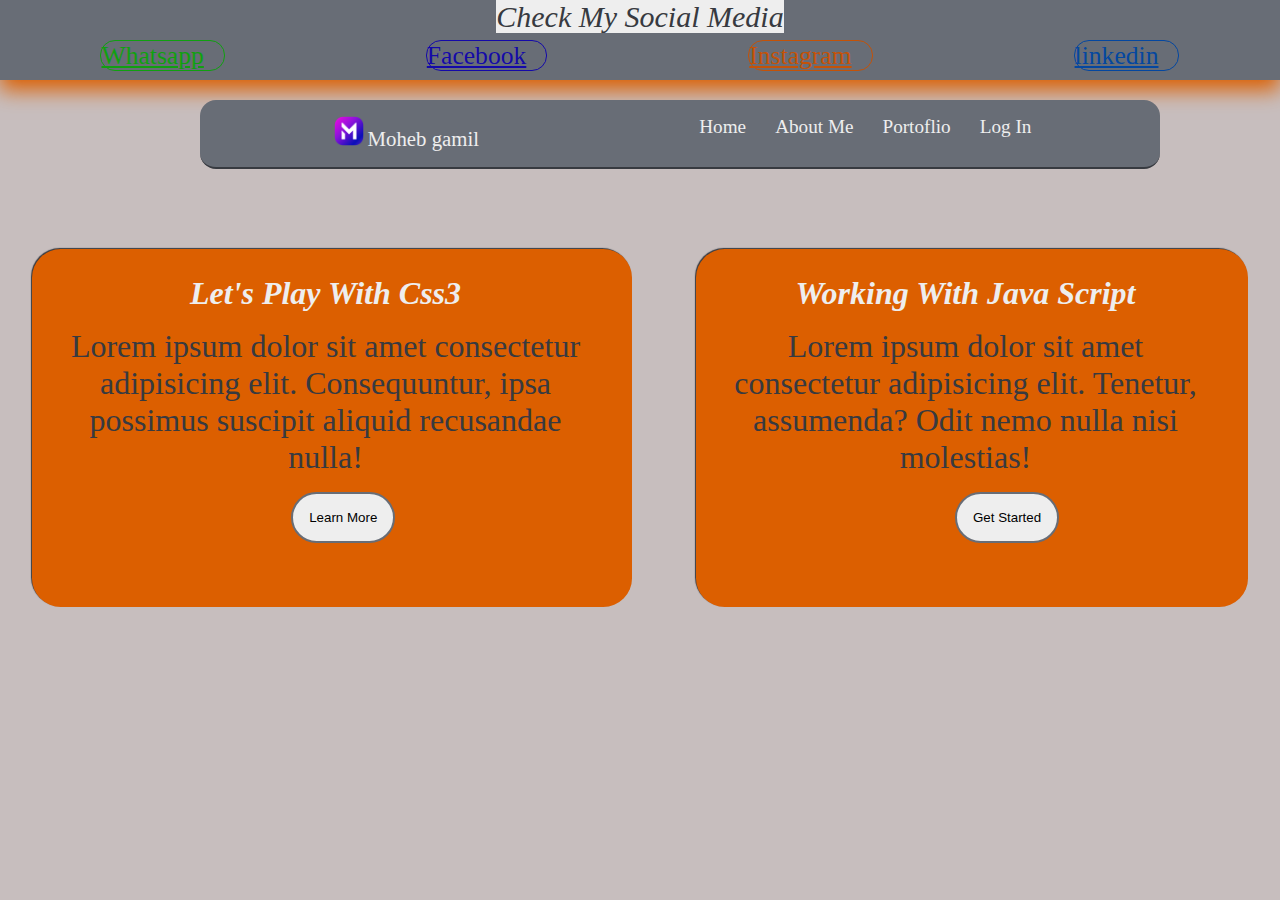
<file: CSS session 2 task/index.html>
<!DOCTYPE html>
<html lang="en">
<head>
    <!-- Meta Tags  -->
    <meta charset="UTF-8">
    <meta name="viewport" content="width=device-width, initial-scale=1.0">
    <meta name="auther" content="M1_D">
    <meta name="keywords" content="Portofoilo">
    <meta name="description" content="">
    <meta name="copyright" content="copyright">
    <!-- End Meta Tags -->
    <link rel="shortcut icon" href="../CSS session 2 task/assets/images/letter-m (2).png" type="image/x-icon">
    <!--Custom Style Sheet  Css  -->
    <link rel="stylesheet" href="css/main.css">
    <!-- End Custom Style  -->
    <!-- Font Awesom -->
    <link rel="stylesheet" href="https://cdnjs.cloudflare.com/ajax/libs/font-awesome/6.5.2/css/all.min.css" integrity="sha512-SnH5WK+bZxgPHs44uWIX+LLJAJ9/2PkPKZ5QiAj6Ta86w+fsb2TkcmfRyVX3pBnMFcV7oQPJkl9QevSCWr3W6A==" crossorigin="anonymous" referrerpolicy="no-referrer" />
    <title>Portfolio</title>
</head>
<body>
    <header>
        <mark class="mark">Check My Social Media<i class="fa-regular fa-circle-question"></i></mark>
        <div class="head">
            <!-- Whats-app -->
            <span class="whatsapp">
                
                <a href="#" class="brand-whatsapp social-link">
                    <i class="fa-brands fa-square-whatsapp"></i>
                    Whatsapp
                </a>
            </span>
            <!-- Facebook -->
            <span class="facebook">
                
                <a href="#" class="brand-facebook social-link">
                    <i class="fa-brands fa-square-facebook"></i>
                    Facebook</a>
            </span>
            <!-- Instgaram -->
            <span class="instagram">
                <a href="#" class="brand-instagram social-link">
                    <i class="fa-brands fa-square-instagram"></i>
                    Instagram</a>
            </span>
            <!-- Linkedin -->
            <span class="linkedin">
                <a href="#" class="brand-linkedin social-link">
                    <i class="fa-brands fa-linkedin"></i>
                    linkedin</a>
            </span>
        </div>
    </header>
    <!-- Start Navbar -->
        <nav class="navbar">
            <div class="container navbar-container">
                <div class="navbar-brand">
                    <img src="../CSS session 2 task/assets/images/letter-m (2).png" id="logo-image">                    <a href="index.html">Moheb gamil</a>
                </div>
                <div class="navbar-items">
                    <ul>
                        <li><a href="index.html"><i class="fa-solid fa-house home"></i>Home</a></li>
                        <li><a href="about.html"><i class="fa-regular fa-address-card AboutMe"></i>About Me</a></li>
                        <li><a href="portoflio.html"><i class="fa-solid fa-address-card Portoflio"></i>Portoflio</a></li>
                        <li><a href="login.html"><i class="fa-solid fa-arrow-right-to-bracket login"></i>Log In</a></li>
                    </ul>
                </div>
            </div>
        </nav>
        <!-- End Navbar -->
        <!-- Start Section -->
            <section class="text-center">
                <div class="container">
                    <div class="row">
                        <div class="col left">
                            <h2>Let's Play With Css3</h2>
                            <p>Lorem ipsum dolor sit amet consectetur adipisicing elit. Consequuntur, ipsa possimus suscipit aliquid recusandae nulla!</p>
                        <button>Learn More</button>
                        </div>
                        <div class="col right">
                            <h2>Working With Java Script</h2>
                            <p>Lorem ipsum dolor sit amet consectetur adipisicing elit. Tenetur, assumenda? Odit nemo nulla nisi molestias!</p>
                            <button>Get Started</button>
                        </div>
                    </div>
                </div>
            </section>
    </body>
</html>
</file>
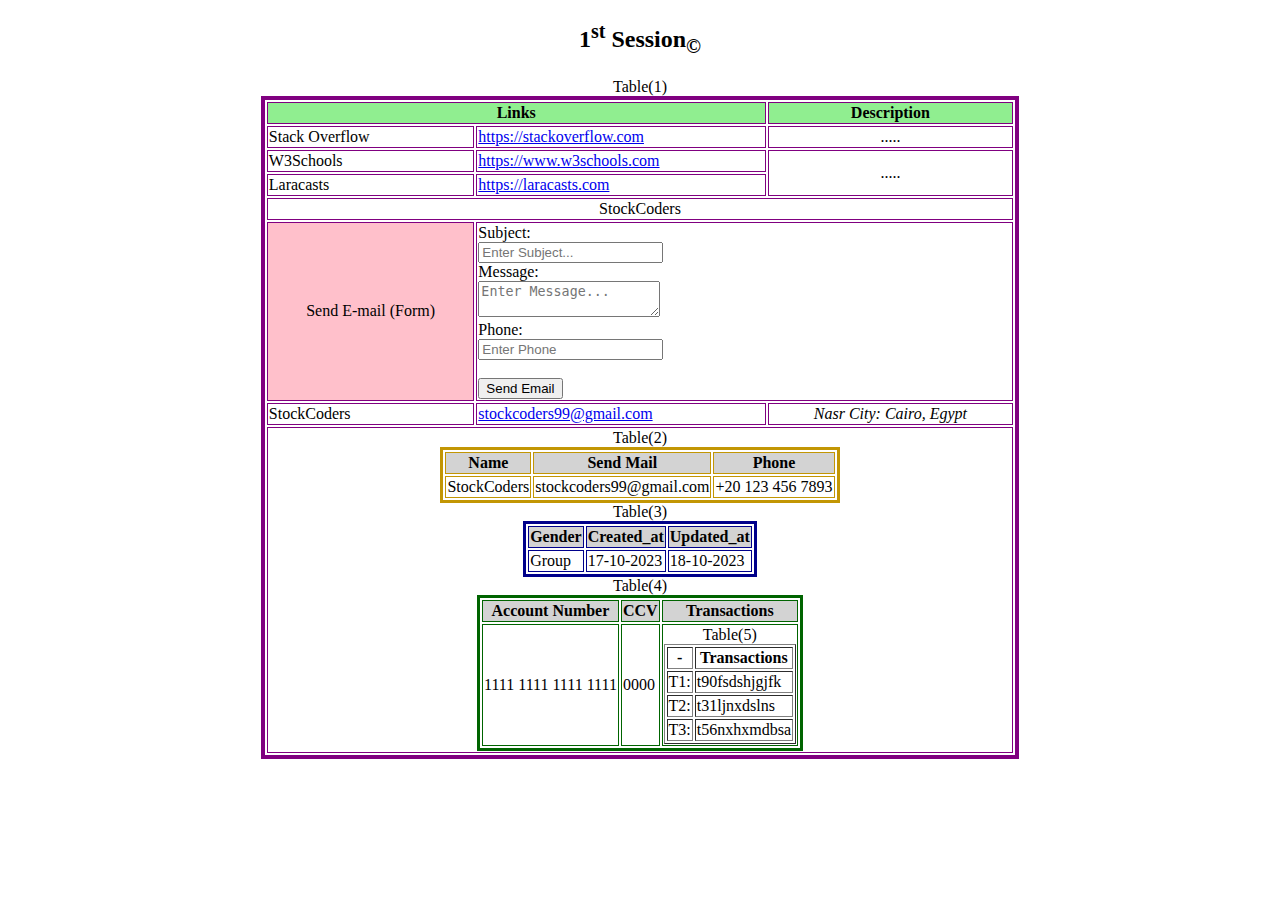
<file: HTML task/index.html>
<!DOCTYPE html>
<html lang="en">

<head>
    <!-- head section -->
    <meta charset="UTF-8">
    <meta name="viewport" content="width=device-width, initial-scale=1.0">
    <meta name="auther" content="M1_D">
    <meta name="keywords" content="first task">
    <meta name="description" content="html tables">
    <meta name="copyright" content="copyright">

    <title>first task</title>
</head>

<body>
    <!-- body section -->
    <header>
        <h2 align="middle">1<sup>st</sup> Session<sub>&copy;</sub></h2>
    </header>
    <!-- table (1) -->
    <table align="center" width="60%" border="4" bordercolor="purple" >
        <caption>Table(1)</caption>
        </tr>
        <th colspan="2" bgcolor="lightgreen">Links</th>
        <th bgcolor="lightgreen">Description</th>
        </tr>
        <tr>
            <td>Stack Overflow</td>
            <td><a href="https://stackoverflow.com">https://stackoverflow.com</a></td>
            <td align="middle">.....</td>
        </tr>
        <tr>
            <td>W3Schools</td>
            <td><a href="https://www.w3schools.com">https://www.w3schools.com</a></td>
            <td rowspan="2" align="middle">.....</td>
        </tr>
        <tr>
            <td>Laracasts</td>
            <td><a href="https://laracasts.com">https://laracasts.com</a></td>
        </tr>
        <tr>
            <td align="middle" colspan="3">StockCoders</td>
        </tr>
        <tr>
            <td align="middle" bgcolor="pink">Send E-mail (Form)</td>
            <td colspan="2">
                <form action="/Send Mail" method="post">
                    <label>Subject:</label><br>
                    <input type="text" name="name" placeholder="Enter Subject..." required><br>

                    <label>Message:</label><br>
                    <textarea name="Message" placeholder="Enter Message..." required></textarea><br>

                    <label>Phone:</label><br>
                    <input type="text" name="Phone" placeholder="Enter Phone" required><br><br>

                    <button type="submit">Send Email</button>
                </form>
        </tr>
        <tr>
            <td>StockCoders</td>
            <td><a href="#">stockcoders99@gmail.com</a></td>
            <td align="middle"><i>Nasr City: Cairo, Egypt</i></td>
        </tr>
        <tr>
            <td colspan="3">
                <dev>
                    <!-- Table (2) -->
                    <table border="3" bordercolor="#c29604" align="center">
                        <caption>Table(2)</caption>
                        <tr>
                            <th bgcolor="lightgray">Name</th>
                            <th bgcolor="lightgray">Send Mail</th>
                            <th bgcolor="lightgray">Phone</th>
                        </tr>
                        <tr>
                            <td>StockCoders</td>
                            <td><a>stockcoders99@gmail.com</a></td>
                            <td>+20 123 456 7893</td>
                        </tr>
                    </table>
                    <!-- Table (3) -->
                    <table border="3" bordercolor="darkblue" align="center">
                        <caption>Table(3)</caption>
                        <tr>
                            <th bgcolor="lightgray">Gender</th>
                            <th bgcolor="lightgray">Created_at</th>
                            <th bgcolor="lightgray">Updated_at</th>
                        </tr>
                        <tr>
                            <td>Group</td>
                            <td>17-10-2023</td>
                            <td>18-10-2023</td>
                        </tr>
                    </table>
                    <!-- Table (4) -->
                    <table border="3" bordercolor="darkgreen" align="center">
                        <caption>Table(4)</caption>
                        <tr>
                            <th bgcolor="lightgray">Account Number</th>
                            <th bgcolor="lightgray">CCV</th>
                            <th bgcolor="lightgray">Transactions</th>
                        </tr>
                        <tr>
                            <td>1111 1111 1111 1111</td>
                            <td>0000</td>
                            <td>
                                <!-- Table(5) -->
                                <table border="solid">
                                    <caption>Table(5)</caption>
                                    <tr>
                                        <th>-</th>
                                        <th>Transactions</th>
                                    </tr>
                                    <tr>
                                        <td>T1:</td>
                                        <td>t90fsdshjgjfk</td>
                                    </tr>
                                    <tr>
                                        <td>T2:</td>
                                        <td>t31ljnxdslns</td>
                                    </tr>
                                    <tr>
                                        <td>T3:</td>
                                        <td>t56nxhxmdbsa</td>
                                    </tr>
                                </table>
                            </td>
                        </tr>
                    </table>
                </dev>
            </td>
        </tr>
    </table>
</body>

</html>
</file>
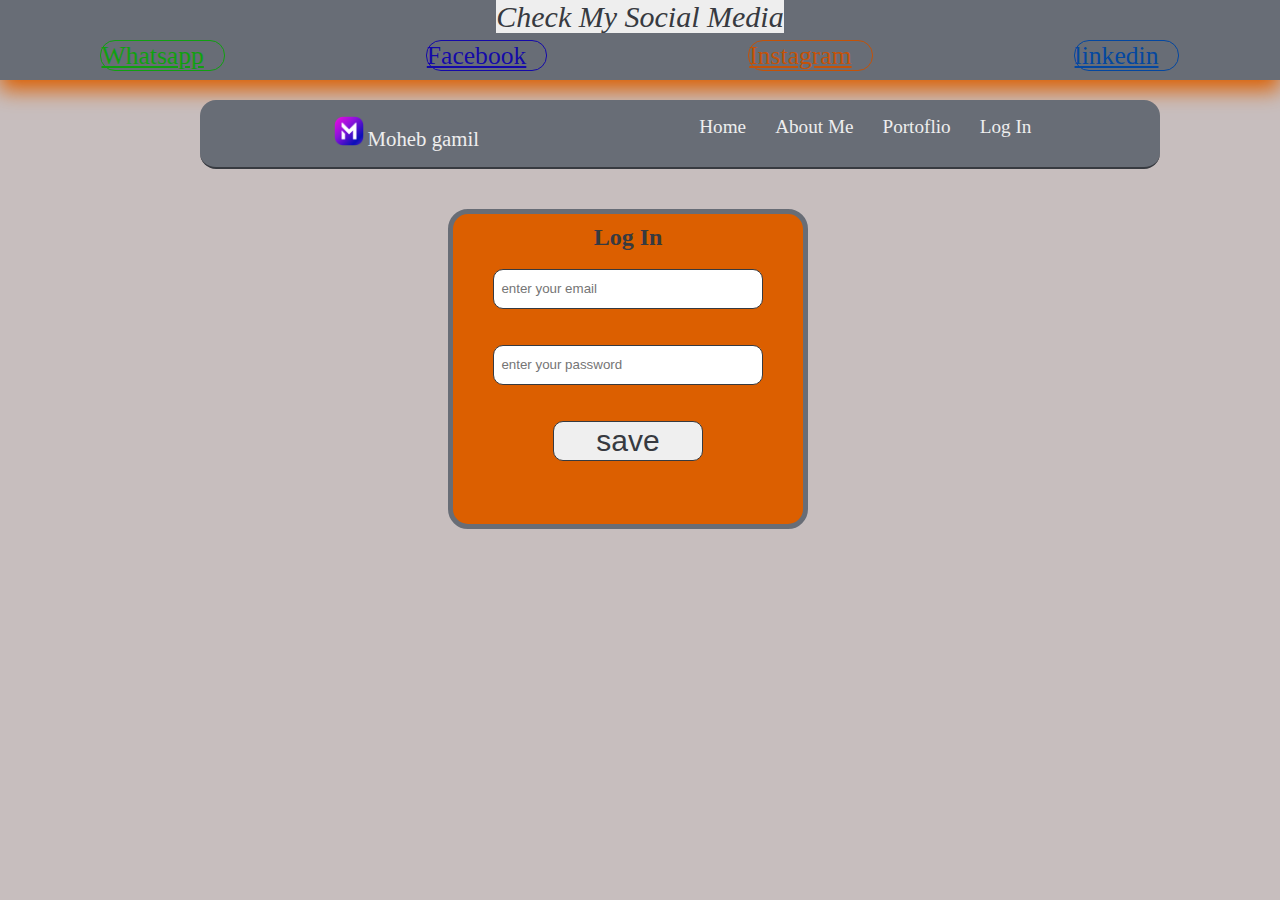
<file: CSS session 2 task/login.html>
<!DOCTYPE html>
<html lang="en">
<head>
    <!-- Meta Tags  -->
    <meta charset="UTF-8">
    <meta name="viewport" content="width=device-width, initial-scale=1.0">
    <meta name="auther" content="M1_D">
    <meta name="keywords" content="Portofoilo">
    <meta name="description" content="">
    <meta name="copyright" content="copyright">
    <!-- End Meta Tags -->
    <link rel="shortcut icon" href="../CSS session 2 task/assets/images/letter-m (2).png" type="image/x-icon">
    <!--Custom Style Sheet  Css  -->
    <link rel="stylesheet" href="css/main.css">
    <!-- End Custom Style  -->
    <!-- Font Awesom -->
    <link rel="stylesheet" href="https://cdnjs.cloudflare.com/ajax/libs/font-awesome/6.5.2/css/all.min.css" integrity="sha512-SnH5WK+bZxgPHs44uWIX+LLJAJ9/2PkPKZ5QiAj6Ta86w+fsb2TkcmfRyVX3pBnMFcV7oQPJkl9QevSCWr3W6A==" crossorigin="anonymous" referrerpolicy="no-referrer" />
    <title>Portfolio</title>
</head>
<body>
    <header>
        <mark class="mark">Check My Social Media <i class="fa-regular fa-circle-question"></i></mark>
        <div class="head">
            <!-- Whats-app -->
            <span class="whatsapp">
                
                <a href="#" class="brand-whatsapp social-link">
                    <i class="fa-brands fa-square-whatsapp"></i>
                    Whatsapp
                </a>
            </span>
            <!-- Facebook -->
            <span class="facebook">
                
                <a href="#" class="brand-facebook social-link">
                    <i class="fa-brands fa-square-facebook"></i>
                    Facebook</a>
            </span>
            <!-- Instgaram -->
            <span class="instagram">
                <a href="#" class="brand-instagram social-link">
                    <i class="fa-brands fa-square-instagram"></i>
                    Instagram</a>
            </span>
            <!-- Linkedin -->
            <span class="linkedin">
                <a href="#" class="brand-linkedin social-link">
                    <i class="fa-brands fa-linkedin"></i>
                    linkedin</a>
            </span>
        </div>
    </header>
    <!-- Start Navbar -->
        <nav class="navbar">
            <div class="container navbar-container">
                <div class="navbar-brand">
                    <img src="../CSS session 2 task/assets/images/letter-m (2).png" id="logo-image">
                    <a href="index.html">Moheb gamil</a>
                </div>
                <div class="navbar-items">
                    <ul>
                        <li><a href="index.html"><i class="fa-solid fa-house home"></i>Home</a></li>
                        <li><a href="about.html"><i class="fa-regular fa-address-card AboutMe"></i>About Me</a></li>
                        <li><a href="portoflio.html"><i class="fa-solid fa-address-card Portoflio"></i>Portoflio</a></li>
                        <li><a href="login.html"><i class="fa-solid fa-arrow-right-to-bracket login"></i>Log In</a></li>
                    </ul>
                </div>
            </div>
        </nav>
        <!-- End Navbar -->
        <form class="loginform">
            <h2>Log In</h2>
            <input type="email" id="id1" placeholder="  enter your email" required/><br>
            <br>
            <input type="password" placeholder="  enter your password" required/><br>
            <br>
            <input type="submit"  value="save" id="save-button">
            <br>
        </form>
    </body>
</html>
</file>
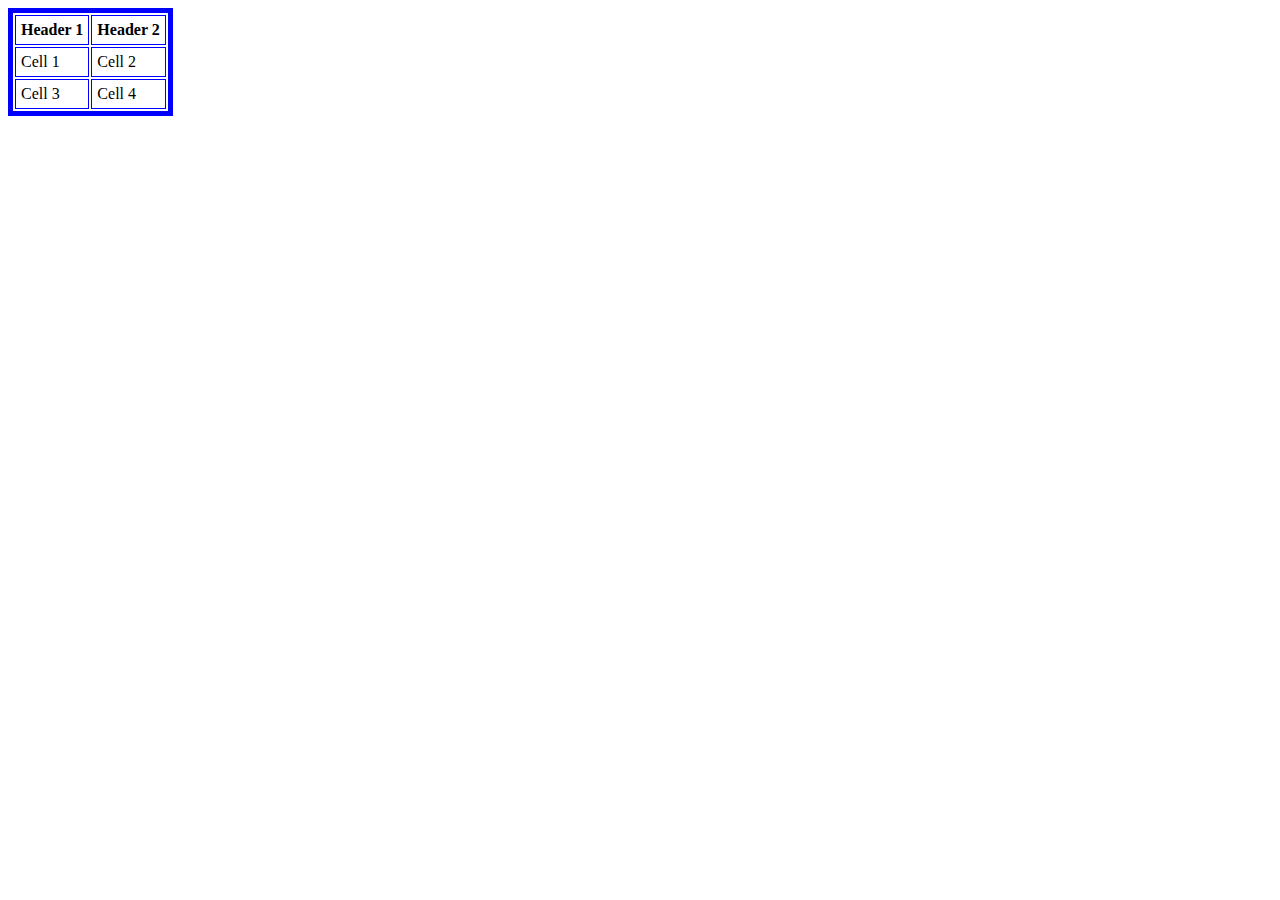
<file: HTML task/table.html>
<!DOCTYPE html>
<html>
<head>
    <title>Styled Table Border</title>
</head>
<body>
    <table border="5" bordercolor="blue" cellpadding="5">
        <tr>
            <th bordercolor="red">Header 1</th>
            <th bordercolor="green">Header 2</th>
        </tr>
        <tr>
            <td bordercolor="yellow">Cell 1</td>
            <td bordercolor="purple">Cell 2</td>
        </tr>
        <tr>
            <td bordercolor="orange">Cell 3</td>
            <td bordercolor="pink">Cell 4</td>
        </tr>
    </table>
</body>
</html>
</file>
<file: CSS session 2 task/css/main.css>
@import url('./vraiables.css');

/* Rest */
*,
*::after ,
*::before{
    margin: 0;
    padding: 0;
    box-sizing: border-box;
}
body{
    background-color: #c7bebe;
}
header{
    background-color: #686D76;
    color: #DC5F00;
    text-align: center;
    height: 5rem;
    width: 100%;
    box-shadow: 0px 10px 20px 0px #DC5F00;
}

.mark{
    font-size: 30px;
    font-style: italic;
    background-color: #EEEEEE;
    color: #373A40;
}
#logo-image{
    width: 30px;
    height: 30px;
    margin-left: 15px;
}
.social-link{
    padding-right: 20px;
}
/* Whats app Design */
.brand-whatsapp{
    font-size: 1.3rem;
    color: rgb(16, 160, 16);
    border: 1px solid;
    border-radius:15px;
    box-sizing: content-box;
    font-size: 1.6rem;
    /* text-align: center; */
    transition: color 3s ease-in-out;
}
.brand-whatsapp:hover{
    background-color:rgba(30, 255, 0, 0.411) ;
    border-radius: 10px;
    padding: 2px;
}
/* facebook Design */
.brand-facebook{
    font-size: 1.3rem;
    color: rgba(18, 7, 170, 0.979);
    border: 1px solid;
    border-radius:15px;
    box-sizing: content-box;
    font-size: 1.6rem;
    transition: color 3s ease-in-out;
}
.brand-facebook:hover{
    background-color:rgba(96, 119, 248, 0.712) ;
    border-radius: 10px;
    padding: 2px;
}
/* instagram Design */
.brand-instagram{
    font-size: 1.3rem;
    color: rgb(196, 82, 7);
    border: 1px solid;
    border-radius:15px;
    box-sizing: content-box;
    font-size: 1.6rem;
    /* text-align: center; */
    transition: color 3s ease-in-out;
}
.brand-instagram:hover{
    background-color:rgba(248, 170, 97, 0.747) ;
    border-radius: 10px;
    padding: 2px;
}
/* linkedin Design */
.brand-linkedin{
    font-size: 1.3rem;
    color: rgb(4, 71, 160);
    border: 1px solid;
    border-radius:15px;
    box-sizing: content-box;
    font-size: 1.6rem;
    /* text-align: center; */
    transition: color 3s ease-in-out;
}
.brand-linkedin:hover{
    background-color:rgba(112, 176, 250, 0.74) ;
    border-radius: 10px;
    padding: 2px;
}
.head{
    display: flex;
    justify-content: space-around;
    margin-top: 7px;
}
.navbar{
    margin-top: 20px;
    background-color: var(--light-color);
    width: 75%;
    border-bottom: 2px solid;
    border-color: #373A40;
    border-radius: 1rem;
    margin-left: 12.5rem;
    padding: 1rem;
    position: sticky;
    top: 0;
}
.navbar-container{
    display: flex;
    justify-content: space-around;
}
.navbar .navbar-items ul li{
    display: inline-block;
    padding-left: 10px;
    padding-right: 10px;
    list-style: none;
}

.navbar .navbar-brand a{
    text-decoration: none;
    font-size: 1.3rem;
    color: #EEEEEE;
    transition: all 0.2s ease-in-out;
    text-align:center;
}

.navbar .navbar-brand a:hover{
    background-color: #EEEEEE;
    color: #373A40;
    box-shadow: 0 10px 20px 0 #DC5F00;
    border: 2px solid;
    border-radius: 10px;
}

.navbar .navbar-items a{
    text-decoration: none;
font-size: 1.2rem;
color: #EEEEEE;
transition: all 0.2s ease-in-out;
}

.navbar .navbar-items a:hover{
    background-color: #EEEEEE;
    color: #373A40;
    box-shadow: 0 10px 20px 0 #DC5F00;
    border: 2px solid;
    border-radius: 10px;
}

/* Start Section */
section .row{
    margin-top: 5rem;
    display: flex;
}
section .row .col{
    background-color: #DC5F00;
    color: #373A40;
    padding: 1.6rem 2rem 4rem 1.2rem;
    margin-left: 2rem;
    margin-right: 2rem;
    border-radius: 1.8rem;
    box-shadow: -1px -1px 1px;
    border: #373A40;
}
section .row .col h2{
    font-style: italic;
    font-size: 2rem;
    margin-bottom: 1rem;
    text-align: center;
    color: #EEEEEE;
}

section .row .col p{
    font-size: 2rem;
    text-align: center;
}

section .row .col button{
    padding: 1rem;
    background-color: var(--bg-primary-color);
    margin-left: 20rem;
    border: solid 2px #686D76;
    border-radius: 1.8rem;
    margin-top: 1rem;
    margin-left: 15rem;
}
section .row .col button:hover{
    background-color: #373A40;
    color:#EEEEEE;
    border-color:#EEEEEE;
}
.login{
    padding-right: 5px;
}
.Portoflio{
    padding-right: 5px; 
}
.AboutMe{
    padding-right: 5px;
}
.home{
    padding-right: 5px;
}
.aboutmepage{
    margin: 46%;
    padding: 4px;
    text-align: center;
    font-size: 25px;
    font-family:'Franklin Gothic Medium', 'Arial Narrow', Arial, sans-serif;
    border: solid 3px #686D76;
    border-radius: 10px;
    color: #373A40;
    background-color: #DC5F00;
}
.portofliopage{
    margin: 46%;
    padding: 4px;
    text-align: center;
    font-size: 25px;
    font-family:'Franklin Gothic Medium', 'Arial Narrow', Arial, sans-serif;
    border: solid 3px #686D76;
    border-radius: 10px;
    color: #373A40;
    background-color: #DC5F00;
}
/* login page */
.loginform{
    display: flex;
    flex-direction: column;
    align-items: center;
    width: 360px;
    height: 320px;
    border: 5px solid #686D76;
    border-radius: 20px;
    margin-left: 35%;
    margin-top: 40px;
    padding-top: 5px;
    background-color: #DC5F00;
}
input[type=submit] {
    width: 150px;
    height: 40px;
    border: 0.5px solid #373A40;
    border-radius: 10px;
    color: #373A40;
    font-size: 30px;
    outline: none;
    padding: 2px;
    transition: 0.2s ease-in-out;
}
input[type=submit]:hover{
    background-color: #373A40;
    color:#EEEEEE;
    border-color:#EEEEEE;
}
input[type="email"],
[type="password"] {
    width: 270px;
    height: 40px;
    border: 1px solid #373A40;
    border-radius: 10px;
    outline: none;

}
.loginform h2{
    text-align: center;
    padding-bottom: 5%;
    padding-top: 5px;
    color:#373A40;
}
#my-img{
    
    margin-left: 30px;
    margin-top: -20px;
}
</file>
